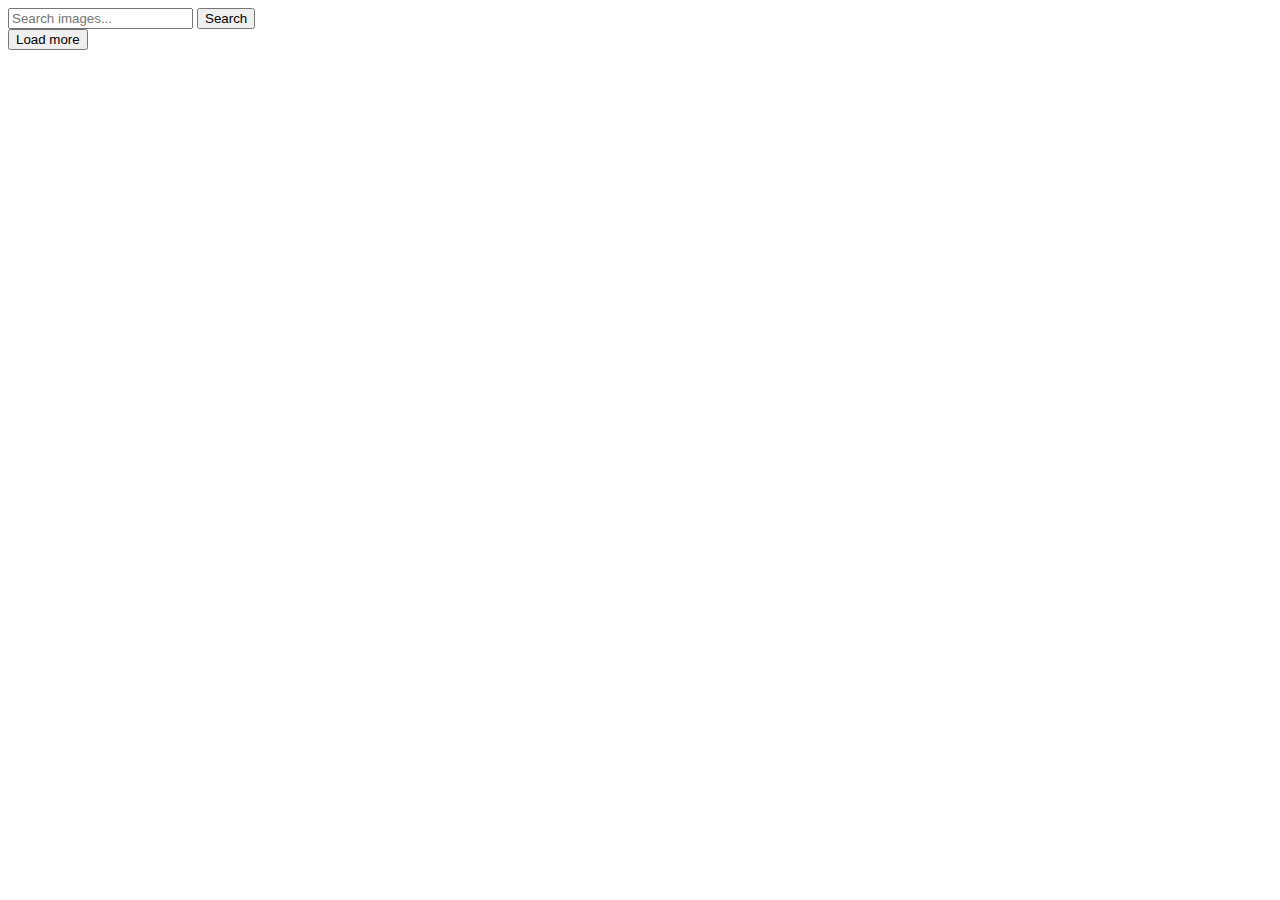
<file: src/index.html>
<!DOCTYPE html>
<html lang="en">
  <head>
    <meta charset="UTF-8" />
    <meta http-equiv="X-UA-Compatible" content="IE=edge" />
    <meta name="viewport" content="width=device-width, initial-scale=1.0" />
    <title>Document</title>
  </head>
  <body>
    
    <div class="container">
     <div class="form">
      <form class="search-form" id="search-form">
        <input
          type="text"
          name="searchQuery"
          autocomplete="off"
          placeholder="Search images..."
        />
        <button type="submit">Search</button>
      </form>
     </div>
  
      <div class="gallery">
        <!-- Картки зображень -->
      </div>
  
      <button type="button" class="load-more is-hidden">Load more</button>
    </div>
    
    <script src="index.js" type="module"></script>
  </body>
</html>
</file>
